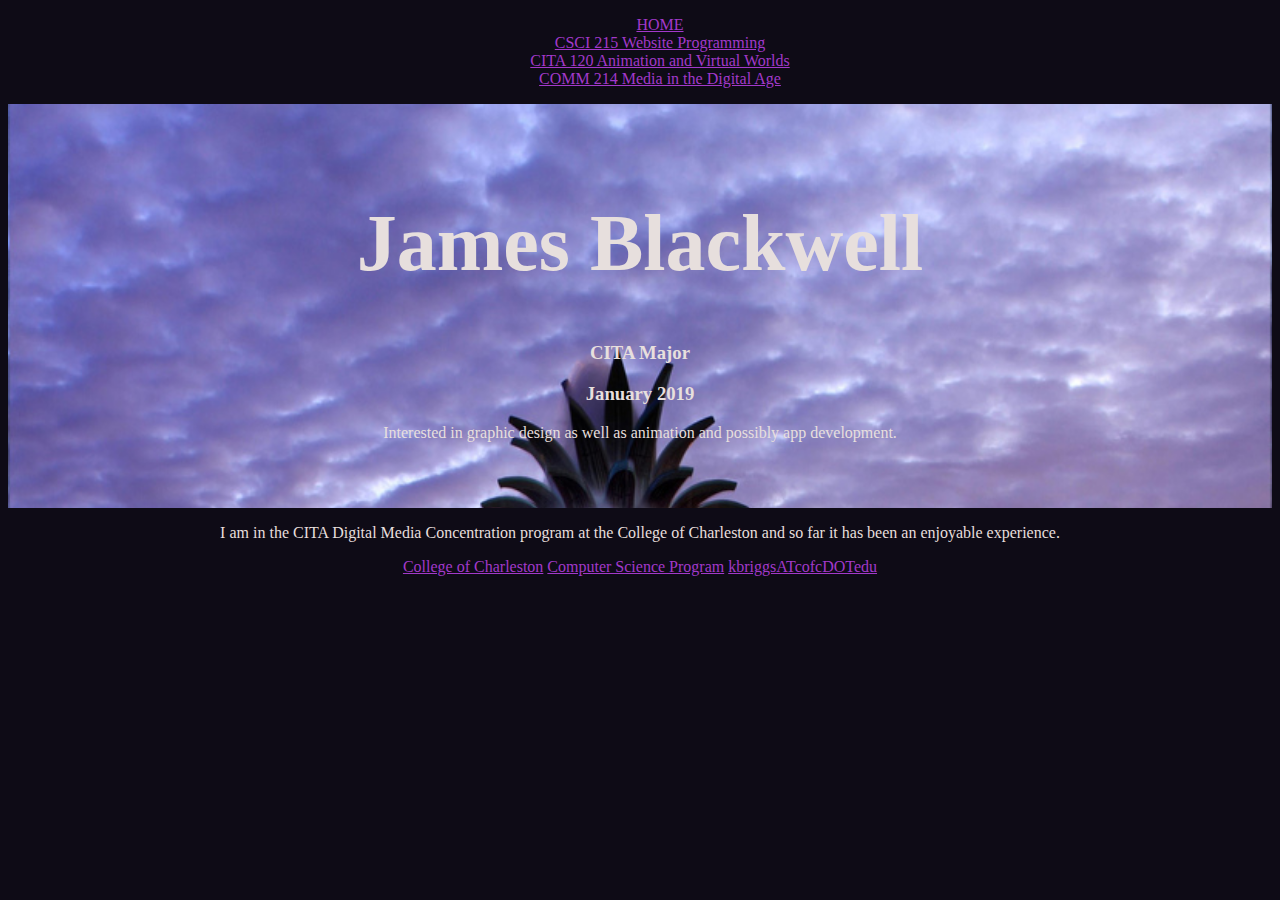
<file: index.html>
<!DOCTYPE html>
<html lang="en">
<head>
    <meta charset="UTF-8">
    <title>Title</title>
    <link rel="stylesheet" href="style.css">
</head>
<nav>
<div class="nav">
    <ul id="bullet">
        <li><a href="index.html" style="color:#A239CA">HOME</a></li>
        <li><a href="CSCI215/CSCI215.html" style="color:#A239CA">CSCI 215 Website Programming</a></li>
        <li><a href="CITA120/CITA120.html" style="color:#A239CA">CITA 120 Animation and Virtual Worlds</a></li>
        <li><a href="COMM214/COMM214.html" style="color:#A239CA">COMM 214 Media in the Digital Age</a></li>
    </ul>
</div>
</nav>
<body>
<header>
<div class="container">
<div class="header">
    <h1>James Blackwell</h1>
    <h3>CITA Major</h3>
    <h3>January 2019</h3>
    <p>Interested in graphic design as well as animation and possibly app development.</p>
</div>
</div>
</header>
<section>
<div class="section">
    <p>I am in the CITA Digital Media Concentration program at the College of Charleston and so far it has been an enjoyable experience.</p>
</div>
</section>
</body>
<footer>
<div class="footer">
    <a href="http://www.cofc.edu/" style="color:#A239CA">College of Charleston</a>
    <a href="http://compsci.cofc.edu/" style="color:#A239CA">Computer Science Program</a>
    <a href="mailto:blackwelljc1@g.cofc.edu" style="color:#A239CA">kbriggsATcofcDOTedu</a>
</div>
</footer>
</html>
</file>
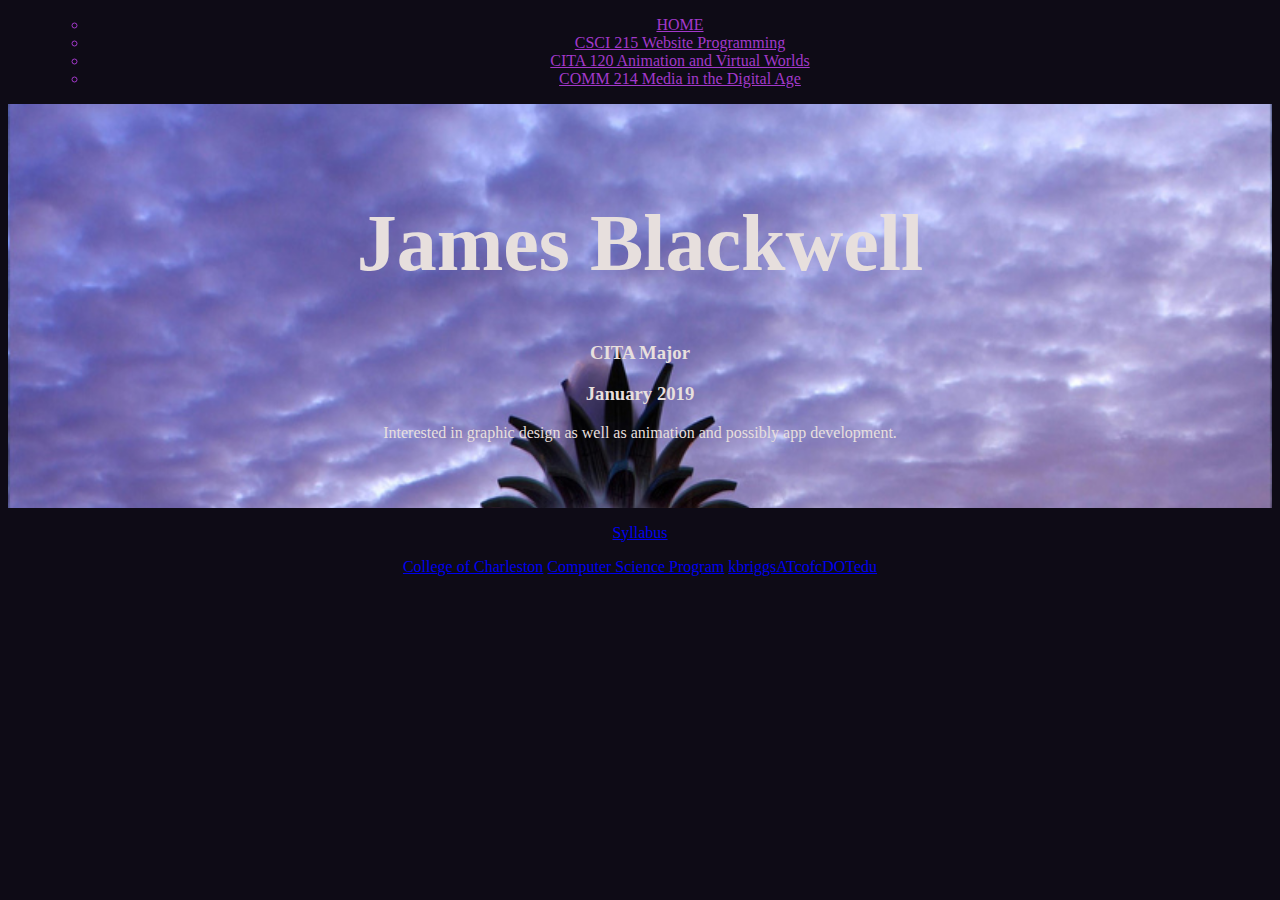
<file: CITA120.html>
<!DOCTYPE html>
<html lang="en">
<head>
    <meta charset="UTF-8">
    <title>Title</title>
    <link rel="stylesheet" href="../style.css">
</head>
<nav>
    <div class="nav">
        <ul id="bullet">
    <ul>
        <li><a href="index.html" style="color:#A239CA">HOME</a></li>
        <li><a href="CSCI215/CSCI215.html" style="color:#A239CA">CSCI 215 Website Programming</a></li>
        <li><a href="CITA120/CITA120.html" style="color:#A239CA">CITA 120 Animation and Virtual Worlds</a></li>
        <li><a href="COMM214/COMM214.html" style="color:#A239CA">COMM 214 Media in the Digital Age</a></li>
    </ul>
        </ul>
    </div>
</nav>
<body>
<header>
    <div class="container">
        <div class="header">
    <h1>James Blackwell</h1>
    <h3>CITA Major</h3>
    <h3>January 2019</h3>
    <p>Interested in graphic design as well as animation and possibly app development.</p>
</header>
<section>
    <div class="section">
    <p><a href="Syllabus-cs120-02-fall-2017.pdf">Syllabus</a></p>
</section>
</body>
<footer>
    <div class="footer">
    <a href="http://www.cofc.edu/">College of Charleston</a>
    <a href="http://compsci.cofc.edu/">Computer Science Program</a>
    <a href="mailto:blackwelljc1@g.cofc.edu">kbriggsATcofcDOTedu</a>
    </div>
</footer>
</html>
</file>
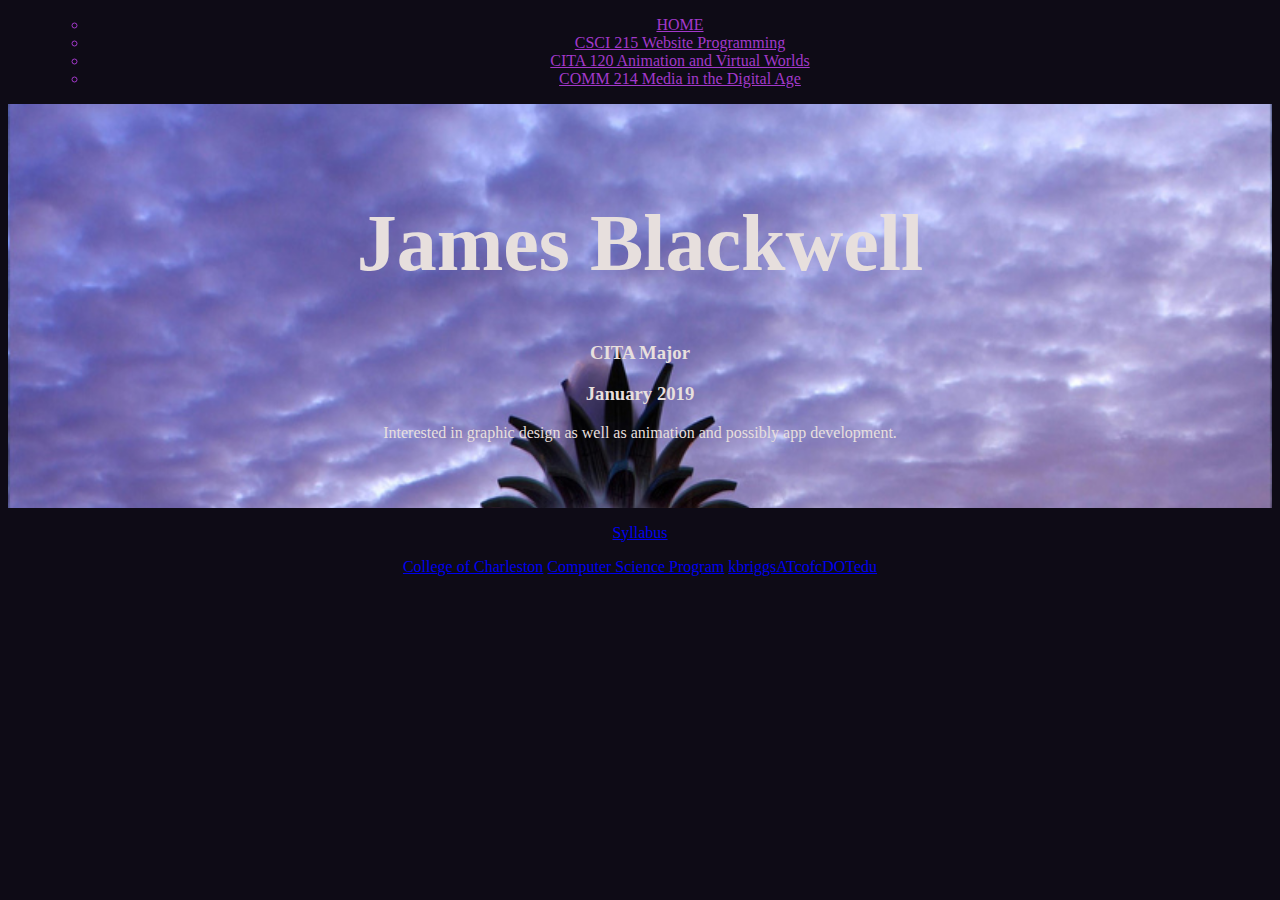
<file: COMM214.html>
<!DOCTYPE html>
<html lang="en">
<head>
    <meta charset="UTF-8">
    <title>Title</title>
    <link rel="stylesheet" href="../style.css">
</head>
<nav>
    <div class="nav">
        <ul id="bullet">
    <ul>
        <li><a href="index.html" style="color:#A239CA">HOME</a></li>
        <li><a href="CSCI215/CSCI215.html" style="color:#A239CA">CSCI 215 Website Programming</a></li>
        <li><a href="CITA120/CITA120.html" style="color:#A239CA">CITA 120 Animation and Virtual Worlds</a></li>
        <li><a href="COMM214/COMM214.html" style="color:#A239CA">COMM 214 Media in the Digital Age</a></li>
    </ul>
        </ul>
    </div>
</nav>
<body>
<header>
    <div class="container">
        <div class="header">
    <h1>James Blackwell</h1>
    <h3>CITA Major</h3>
    <h3>January 2019</h3>
    <p>Interested in graphic design as well as animation and possibly app development.</p>
</header>
<section>
    <div class="section">
    <p><a href="Syllabus_COMM_214_17Fall-Revised.docx">Syllabus</a></p>
</section>
</body>
<footer>
    <div class="footer">
    <a href="http://www.cofc.edu/">College of Charleston</a>
    <a href="http://compsci.cofc.edu/">Computer Science Program</a>
    <a href="mailto:blackwelljc1@g.cofc.edu">kbriggsATcofcDOTedu</a>
    </div>
</footer>
</html>
</file>
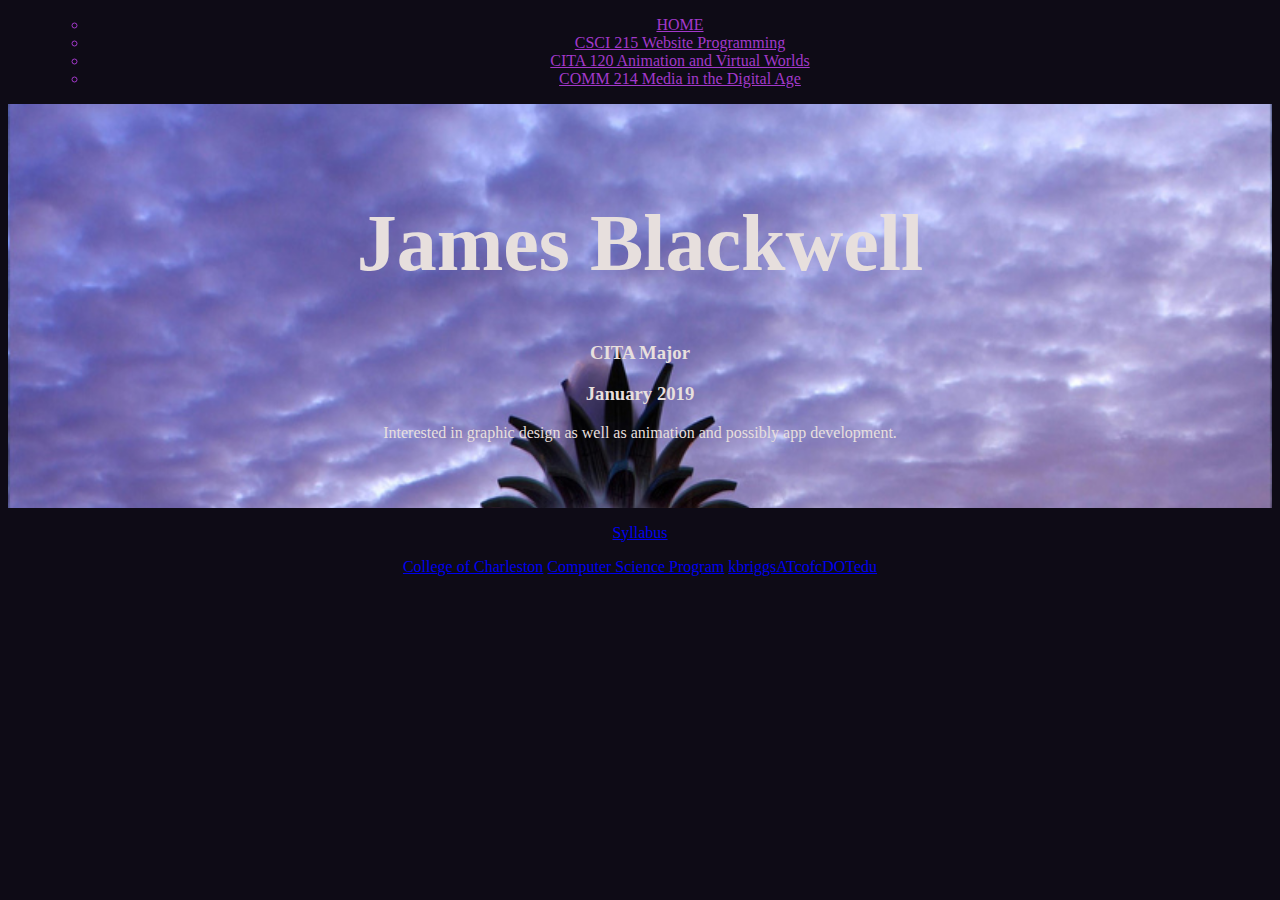
<file: CSCI215.html>
<!DOCTYPE html>
<html lang="en">
<head>
    <meta charset="UTF-8">
    <title>Title</title>
    <link rel="stylesheet" href="../style.css">
</head>
<nav>
    <div class="nav">
        <ul id="bullet">
    <ul>
        <li><a href="index.html" style="color:#A239CA">HOME</a></li>
        <li><a href="CSCI215/CSCI215.html" style="color:#A239CA">CSCI 215 Website Programming</a></li>
        <li><a href="CITA120/CITA120.html" style="color:#A239CA">CITA 120 Animation and Virtual Worlds</a></li>
        <li><a href="COMM214/COMM214.html" style="color:#A239CA">COMM 214 Media in the Digital Age</a></li>
    </ul>
        </ul>
    </div>
</nav>
<body>
<header>
    <div class="container">
        <div class="header">
    <h1>James Blackwell</h1>
    <h3>CITA Major</h3>
    <h3>January 2019</h3>
    <p>Interested in graphic design as well as animation and possibly app development.</p>
</header>
<section>
    <div class="section">
    <p><a href="csci-215-websiteprogramming.github.io-Website%20Programming%20syllabus.pdf">Syllabus</a></p>
</section>
</body>
<footer>
    <div class="footer">
    <a href="http://www.cofc.edu/">College of Charleston</a>
    <a href="http://compsci.cofc.edu/">Computer Science Program</a>
    <a href="mailto:blackwelljc1@g.cofc.edu">kbriggsATcofcDOTedu</a>
    </div>
</footer>
</html>
</file>
<file: style.css>
/* Mobile first queries */
/* applies to ALL widths */
.header {
    padding: 30px 0 20px 0 ;
    background-size: cover ;
    text-align: center ;
    color: #E7DFDD ;
    background-image: url('background.jpg') ;
    background-size: cover ;
}

.nav {
    text-align: center ;
    color: #A239CA ;
}
.nav.button {
    width: 48% ;
    margin: 2px 0 ;
}

ul#bullet {
    list-style-type: none ;
}

.section {
    text-align: center ;
    color: #E7DFDD ;
}

.footer {
    text-align: center ;
    color: #E7DFDD ;
}

body {
    background-color: #0E0B16 ;
}
/* Larger than phablet */
/* applies to all widths 550px and greater */
@media (min-width: 550px) {
    .header {
        padding: 40px 0 50px 0 ;
    }

    .nav.button {
        width: auto ;
    }
    h1 {
        font-size: 5rem ;
        color: #E7DFDD ;
    }
    h2 {
        font-size: 4.2rem ;
        color: #E7DFDD ;
    }
    background-image: url('background.jpg') ;
    background-size: cover ;
}

/* Larger than tablet */

/* applies to all widths 750px and greater */
@media (min-width: 750px) {
    .logo {
        font-size: 3rem ;
        position: relative ;
        top: 5px ;
    }
    background-image: url('background.jpg') ;
    background-size: cover ;
}

/* Larger than desktop */
/* applies to all widths 100px and greater */
@media (min-width: 1000px) {
    background-image: url('background.jpg') ;
    background-size: cover ;
}

/* Larger than Desktop HD */
/* applies to 1200px and greater */
@media (min-width: 1200px) {
    background-image: url('background.jpg') ;
    background-size: cover ;
}
</file>
